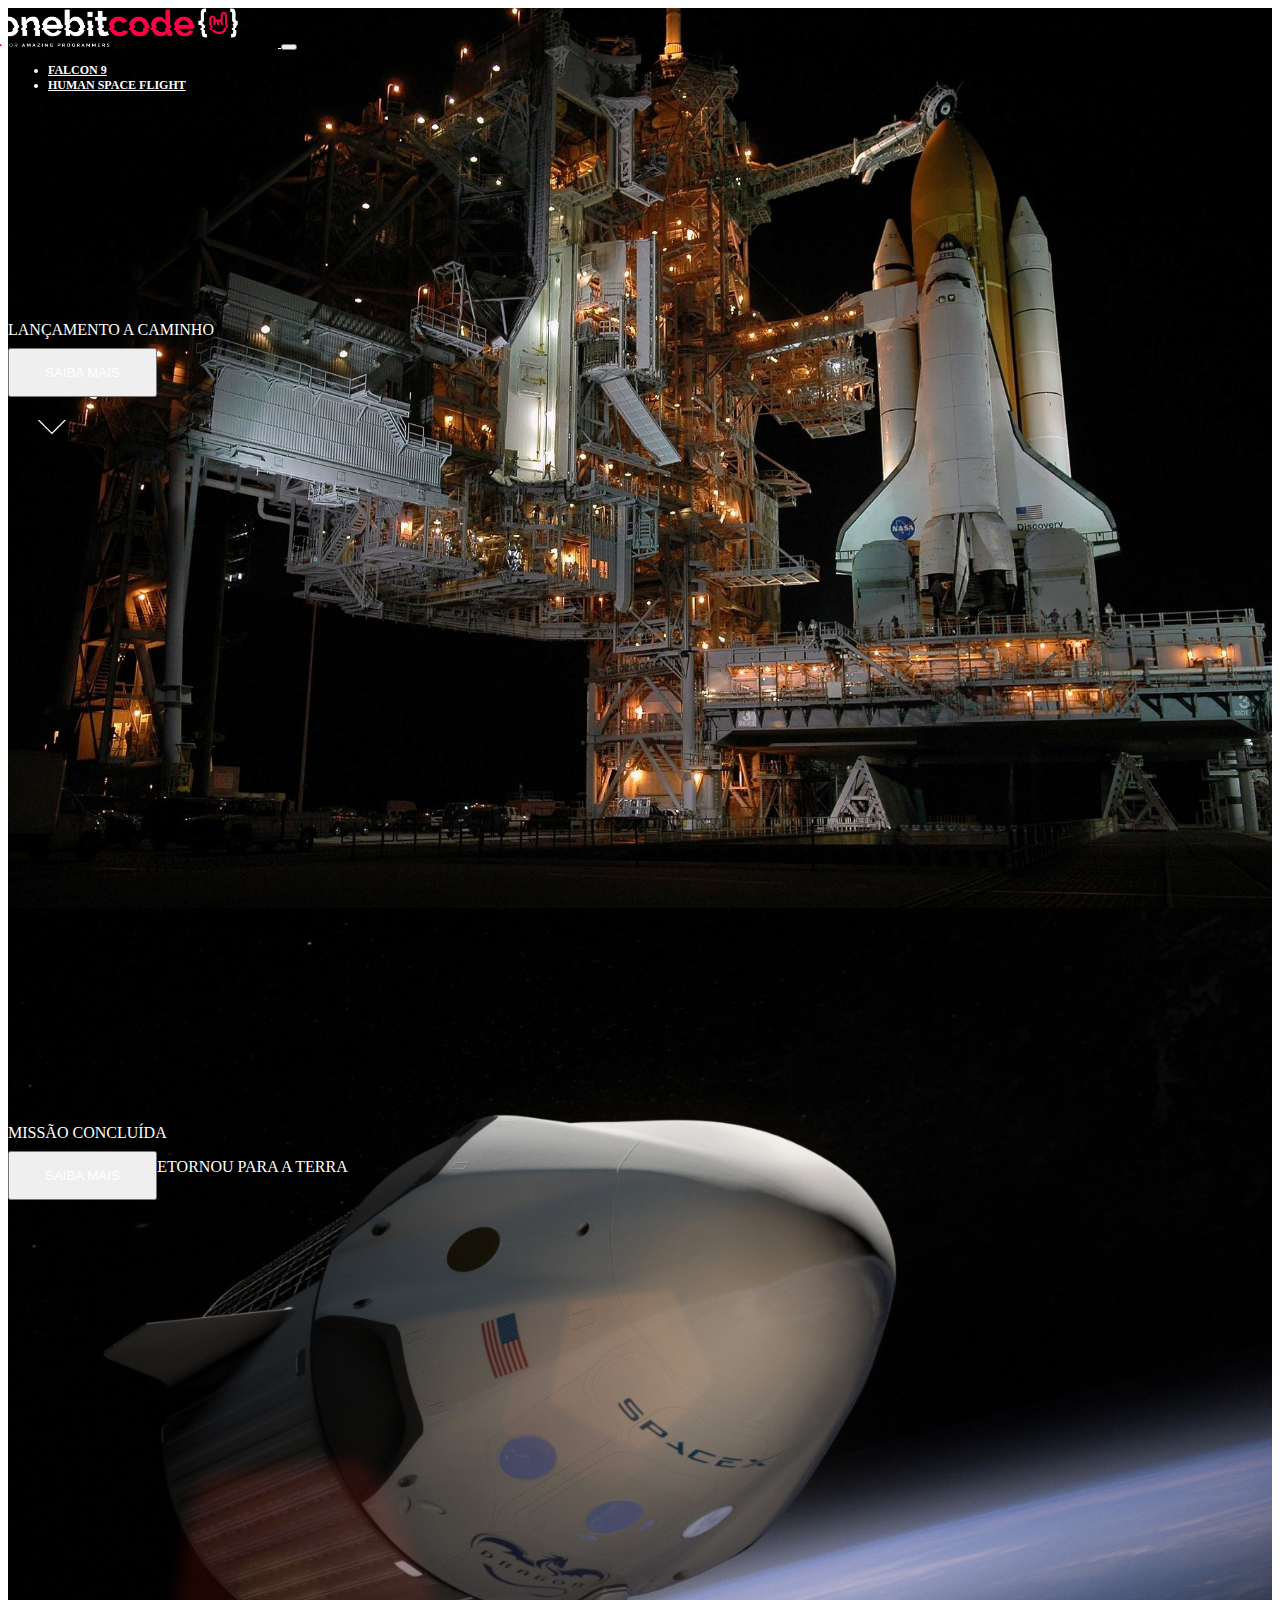
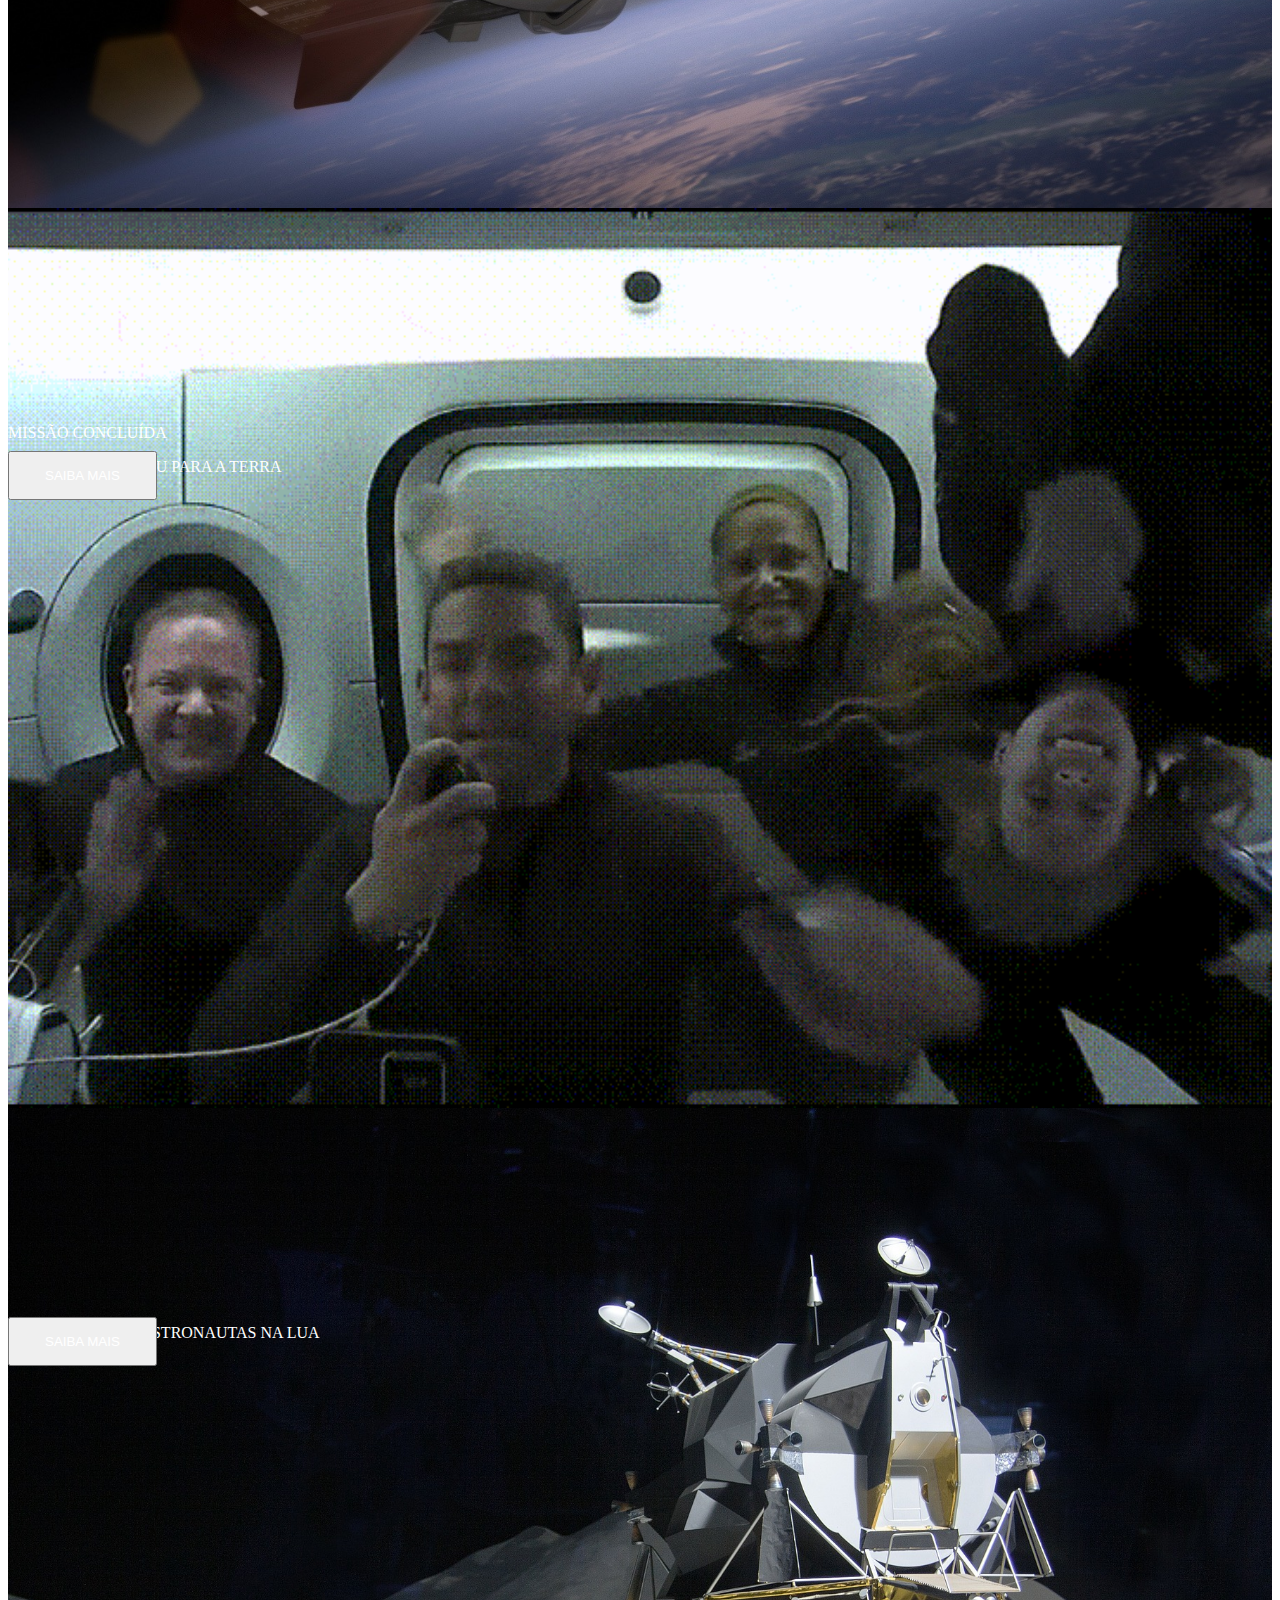
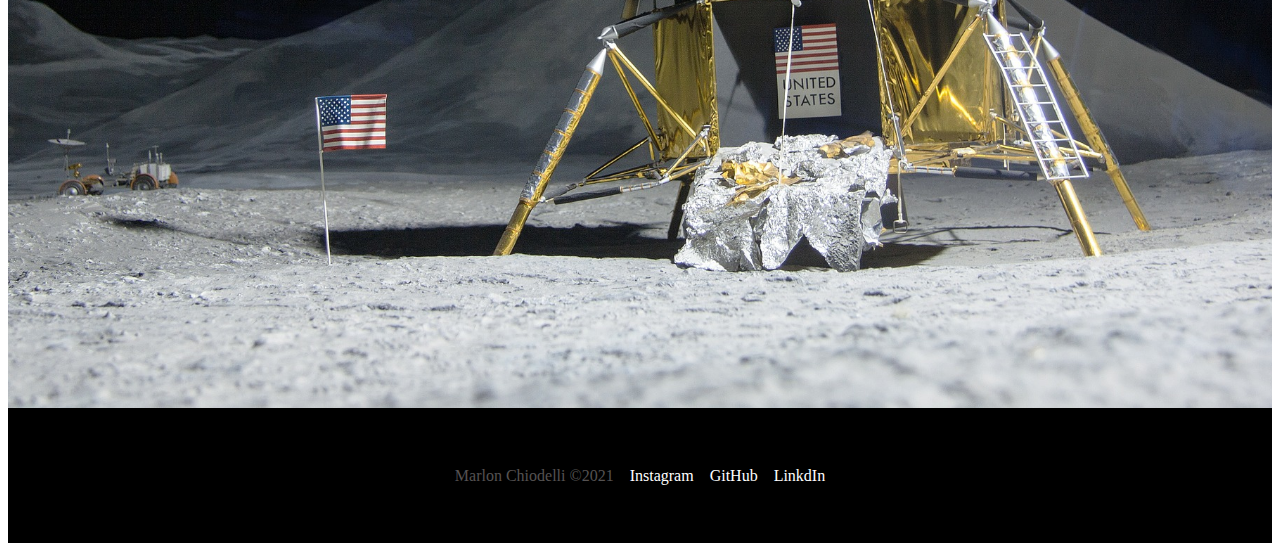
<file: index.html>
<!DOCTYPE html>
<html lang="en">
  <head>
    <meta charset="UTF-8" />
    <meta http-equiv="X-UA-Compatible" content="IE=edge" />
    <meta name="viewport" content="width=device-width, initial-scale=1.0" />
    <!-- Bootstrap -->
    <link
      href="https://cdn.jsdelivr.net/npm/bootstrap@5.2.3/dist/css/bootstrap.min.css"
      rel="stylesheet"
      integrity="sha384-rbsA2VBKQhggwzxH7pPCaAqO46MgnOM80zW1RWuH61DGLwZJEdK2Kadq2F9CUG65"
      crossorigin="anonymous"
    />
    <!-- Lib text css -->
    <!-- Favicon -->
    <link rel="shortcut icon" href="./assets/favicon.png" />
    <!-- Link do css -->
    <link rel="stylesheet" href="css/style.css" />

    <title>OnebitX - Home</title>
  </head>
  <body>
    <div class="container-fluid container00 container01">
      <div class="container">
        <header class="header">
          <nav class="navbar navbar-expand-lg navbar-dark bg-transparent pt-4">
            <div class="container-fluid">
              <a href="/index.html">
                <img
                  src="./assets/logo-obc-2021-darkbg.png"
                  alt="Logo OnebitX"
                  class="logoPc img-fluid"
                />
              </a>
              <button
                class="navbar-toggler"
                type="button"
                data-bs-toggle="collapse"
                data-bs-target="#navbarSupportedContent"
                aria-controls="navbarSupportedContent"
                aria-expanded="false"
                aria-label="Toggle navigation"
              >
                <span class="navbar-toggler-icon"></span>
              </button>
              <div class="collapse navbar-collapse" id="navbarNav">
                <ul class="navbar-nav">
                  <li class="nav-item">
                    <a
                      class="nav-link active"
                      aria-current="page"
                      href="/pages/falcon9.html"
                      id="navItem"
                      >FALCON 9</a
                    >
                  </li>
                  <li class="nav-item">
                    <a
                      class="nav-link active"
                      aria-current="page"
                      href="/pages/falcon9.html"
                      id="navItem"
                      >HUMAN SPACE FLIGHT</a
                    >
                  </li>
                </ul>
              </div>
            </div>
          </nav>
        </header>
      </div>
      <div class="container titlePadding">
        <p class="h5" id="lauchComing">LANÇAMENTO A CAMINHO</p>
        <p class="h1 mediumTitle">MISSÃO EQUIPE-3</p>
        <button type="button" class="btn btn-outline-light mt-5" id="button">
          SAIBA MAIS
        </button>

        <div class="container text-center">
          <img
            class="arrowDown"
            src="./assets/home/arrowDown.gif"
            alt="Seta para baixo"
          />
        </div>
      </div>
    </div>

    <div class="container-fluid container00 container02">
      <div class="container titlePadding">
        <p class="h5" id="lauchComing">MISSÃO CONCLUÍDA</p>
        <p class="h1 shortTitle">MISSÃO EQUIPE-2 RETORNOU PARA A TERRA</p>
        <button type="button" class="btn btn-outline-light mt-5" id="button">
          SAIBA MAIS
        </button>
      </div>
    </div>

    <div class="container-fluid container00 container03">
      <div class="container titlePadding">
        <p class="h5" id="lauchComing">MISSÃO CONCLUÍDA</p>
        <p class="h1 shortTitle">DRAGON RETORNOU PARA A TERRA</p>
        <button type="button" class="btn btn-outline-light mt-5" id="button">
          SAIBA MAIS
        </button>
      </div>
    </div>

    <div class="container-fluid container00 container04">
      <div class="container titlePadding">
        <p class="h1 mediumTitle">STARSHIP POUSA ASTRONAUTAS NA LUA</p>
        <button type="button" class="btn btn-outline-light mt-5" id="button">
          SAIBA MAIS
        </button>
      </div>
    </div>

    <footer class="container-fluid footer">
      <span class="me-4 copyOBC"> Marlon Chiodelli &copy;2021</span>
      <a href="https://www.instagram.com/marlon_chio/" target="_blank"
        >Instagram</a
      >
      <a href="https://github.com/MarlonChi" target="_blank">GitHub</a>
      <a href="https://www.linkedin.com/in/marlon-chiodelli/" target="_blank"
        >LinkdIn</a
      >
    </footer>

    <!-- Bootstrap script -->
    <script
      src="https://cdn.jsdelivr.net/npm/bootstrap@5.2.3/dist/js/bootstrap.bundle.min.js"
      integrity="sha384-kenU1KFdBIe4zVF0s0G1M5b4hcpxyD9F7jL+jjXkk+Q2h455rYXK/7HAuoJl+0I4"
      crossorigin="anonymous"
    ></script>
    <!-- Lib text script -->
  </body>
</html>
</file>
<file: css/style.css>
@import url("https://fonts.googleapis.com/css2?family=Rubik&display=swap");
* {
  color: #ffffff;
}

.header {
  font-size: 12px;
  font-weight: bold;
}
.header #navItem:hover {
  color: #b9b9b9;
}

.container00 {
  min-height: 100vh;
  background-size: cover;
  background-repeat: no-repeat;
  background-position: center;
}

.arrowDown {
  display: inline-block;
  width: 90px;
  margin-top: 5px;
}

.logoPc {
  width: 240px;
  margin-left: -10px;
  margin-right: 40px;
}

#button {
  padding: 15px 35px;
}

.footer {
  background-color: #000000;
  height: 15vh;
  font-weight: 500;
  display: flex;
  align-items: center;
  justify-content: center;
  gap: 16px;
}
.footer a {
  text-decoration: none;
  color: #ffffff;
}
.footer a:hover {
  color: #b9b9b9;
}
.footer .copyOBC {
  color: #555252;
}

@media (max-width: 405px) {
  .logoPc {
    width: 180px;
    margin-top: 15px;
  }
  .footer {
    font-size: 10px;
  }
}
@media (max-width: 350px) {
  .logoPc {
    width: 150px;
    margin-top: 15px;
  }
}
.container00.container01 {
  background-image: url(../../assets/home/01.jpg);
}
.container00.container02 {
  background-image: url(../../assets/home/03.jpg);
}
.container00.container03 {
  background-image: url(../../assets/home/02.gif);
}
.container00.container04 {
  background-image: url(../../assets/home/04.jpg);
}

.titlePadding {
  padding-top: 200px;
}

.shortTitle {
  width: 550px;
  margin-bottom: -25px;
}

.mediumTitle {
  width: 650px;
  margin-bottom: -25px;
}

@media (max-width: 768px) {
  .titlePadding {
    padding-top: 120px;
  }
  .shortTitle,
  .mediumTitle {
    width: auto;
    font-size: 30px;
  }
}
@media (max-width: 380px) {
  .shortTitle,
  .mediumTitle {
    width: auto;
    font-size: 20px;
  }
}

/*# sourceMappingURL=style.css.map */
</file>
